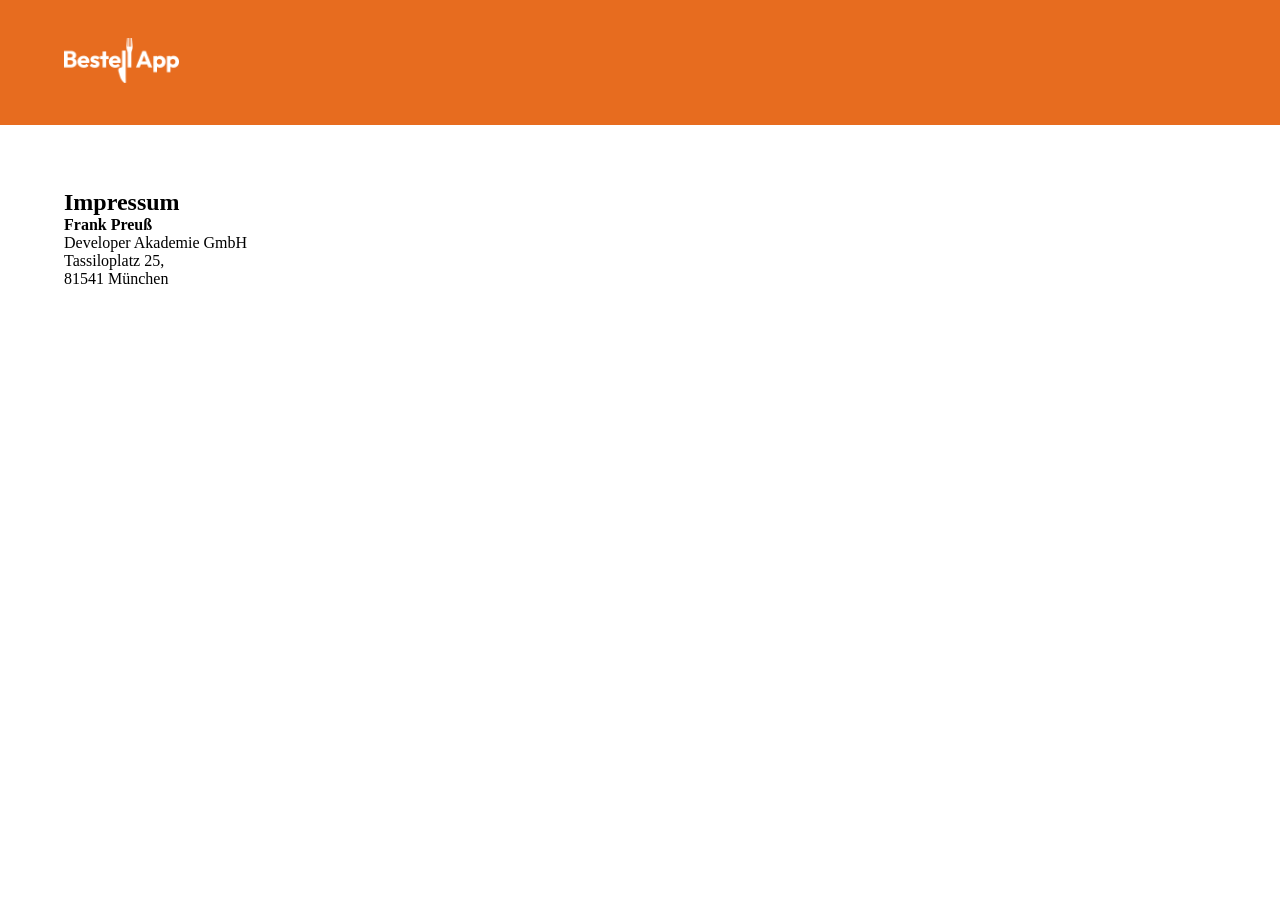
<file: imprint.html>
<!DOCTYPE html>
<html lang="en">

<head>
    <meta charset="UTF-8">
    <meta name="viewport" content="width=device-width, initial-scale=1.0">
    <title>Imprint</title>
    <link rel="shortcut icon" href="./assets/icons/burger_icon.png" type="image/x-icon">

    <link rel="stylesheet" href="./styles/imprint.css">
    <link rel="stylesheet" href="./styles/standard.css">
</head>

<body>
    <header id="home">
        <a href="./index.html"><img class="logo_header" src="./assets/icons/Logo_Bestellapp.png"
                alt="Bestell App Logo"></a>
    </header>
    <section>
        <h2>Impressum</h2>
        <h4>Frank Preuß</h4>
        <p>Developer Akademie GmbH <br>
            Tassiloplatz 25, <br>
            81541 München</p>
    </section>

</body>

</html>
</file>
<file: styles/imprint.css>
header {
    height: 125px;
    width: 100%;
    background-color: rgba(231, 108, 31, 1);

    display: flex;
    justify-content: space-between;
    align-items: center;

    padding-inline: 64px;

    .logo_header {
        height: 45px;
    }
}

section {
    padding: 64px;
}
</file>
<file: styles/standard.css>
* {
    margin: 0;
    box-sizing: border-box;
    scroll-behavior: smooth;
}
</file>
